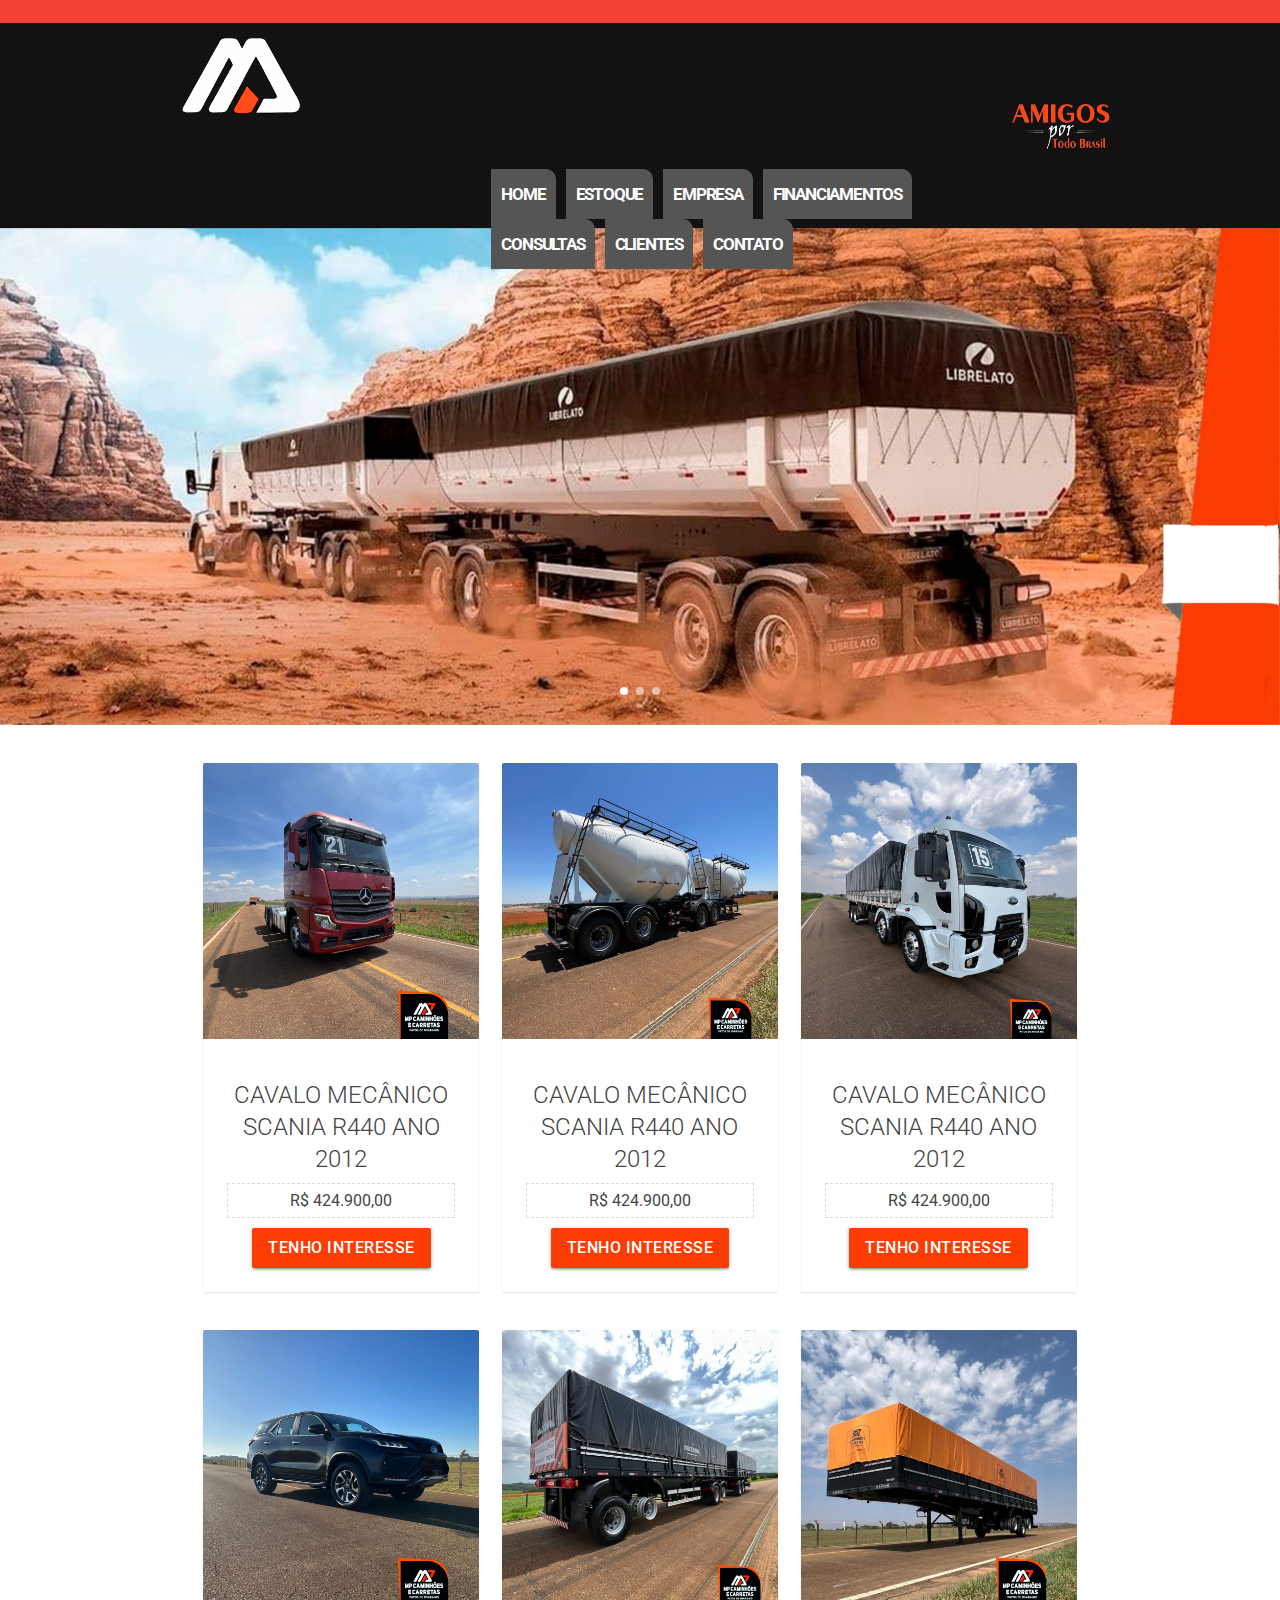
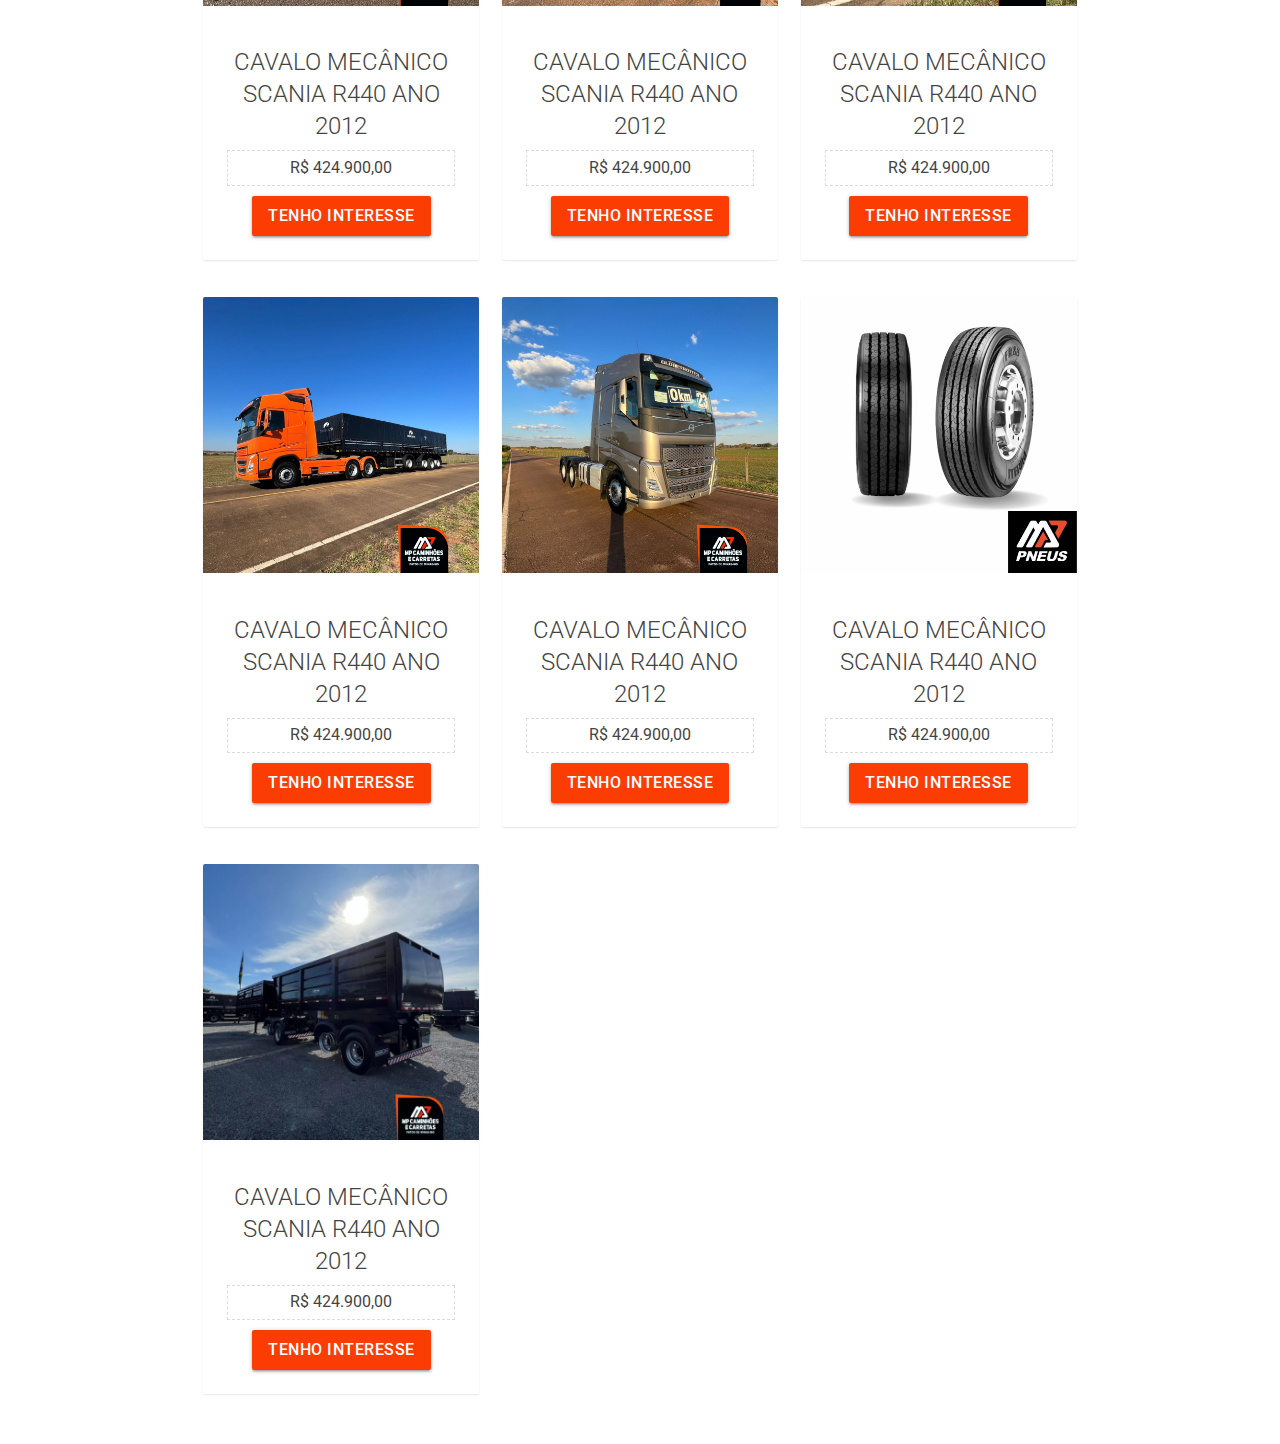
<file: mpCaminhoes/index.html>
<!DOCTYPE html>
<html lang="pt-br">

<head>
    <meta charset="UTF-8">
    <meta name="viewport" content="width=device-width, initial-scale=1.0">
    <meta http-equiv="X-UA-Compatible" content="ie=edge">
    <title>MP Caminhões e Carretas | Compra e venda de caminhões e implementos rodoviários</title>
    <link rel="icon" href="image/mp_caminhoes.png">
    <link rel="stylesheet" href="css/materialize.css">
    <link rel="stylesheet" href="css/custom.css">
    <link href='https://fonts.google.com/specimen/Bebas+Neue' rel='stylesheet' type='text/css'>
    <link rel="preconnect" href="https://fonts.googleapis.com">
    <link rel="preconnect" href="https://fonts.gstatic.com" crossorigin>
    <link href="https://fonts.googleapis.com/css2?family=Roboto:wght@400;500;900&display=swap" rel="stylesheet">
    <script src="https://ajax.googleapis.com/ajax/libs/jquery/3.5.1/jquery.min.js"></script>
    <script src="https://cdnjs.cloudflare.com/ajax/libs/popper.js/1.16.0/umd/popper.min.js"></script>
    <script src="js/materialize.js"></script>
    

</head>

<body>
    <section class="red">
        &nbsp;
    </section>
    <nav class="nav-wrapper">
        <a class="brand-logo" href="https://mpcaminhoes.com.br/var/www/html/mpcaminhoes.com.br/web/pages/home"><img src="image/logocamiones.gif"></a>
        <a href="#" data-target="mobile-demo" class="sidenav-trigger"><i class="material-icons"></i></a>
        <ul class="right center-align">
            <li><a class="item1" href="#">HOME</a></li>
            <li>
                <a class='dropdown-trigger' href='#' data-target='dropdown1'>ESTOQUE</a>
                <ul id='dropdown1' class='dropdown-content'>
                    <li><a href='#'>Opção 1</a></li>
                    <li><a href='#'>Opção 2</a></li>
                    <li><a href='#'>Opção 3</a></li>
                </ul>
            </li>
            <li><a class="item1" href="/secao/empresa.html">EMPRESA</a></li>
            <li><a class="item1" href="#">FINANCIAMENTOS</a></li>
            <li><a class="item1" href="#">CONSULTAS</a></li>
            <li><a class="item1" href="#">CLIENTES</a></li>
            <li><a class="item1" href="/secao/contato.html">CONTATO</a></li>
        </ul>
        <img src="image/amigos.jpg" class="ajust">
    </nav>

    <div class="carousel carousel-slider center">
        <div class="carousel-item" href="image/caminhao.jpg">
            <img src="image/caminhao.jpg"> </div>
        <div class="carousel-item" href="image/posto de caminhao.jpg">
            <img src="image/posto de caminhao.jpg"> </div>
        <div class="carousel-item" href="image/scania.jpg">
            <img src="image/scania.jpg"> </div>

    </div>
    <div class="grid container">
        <div class="row">
            <div class="col l4 m6 s12">
                <div class="card">
                    <div class="card-image zoomable-image">
                        <img src="image/21caminhao.jpg">
                    </div>
                    <div class="card-content center-align">
                        <h5 class="card-title">CAVALO MECÂNICO SCANIA R440 ANO 2012</h5>
                        <p class="card-text borda">R$ 424.900,00</p>
                        <a href="#" class="btn btn-primary">Tenho interesse</a>
                    </div>
                </div>
            </div>
            <div class="col l4 m6 s12">
                <div class="card">
                    <div class="card-image zoomable-image">
                        <img src="image/bitrem.jpg">
                    </div>
                    <div class="card-content center-align">
                        <h5 class="card-title">CAVALO MECÂNICO SCANIA R440 ANO 2012</h5>
                        <p class="card-text borda">R$ 424.900,00</p>
                        <a href="#" class="btn btn-primary">Tenho interesse</a>
                    </div>
                </div>
            </div>
            <div class="col l4 m6 s12">
                <div class="card">
                    <div class="card-image zoomable-image">
                        <img src="image/bitruck.jpg">
                    </div>
                    <div class="card-content center-align">
                        <h5 class="card-title">CAVALO MECÂNICO SCANIA R440 ANO 2012</h5>
                        <p class="card-text borda">R$ 424.900,00</p>
                        <a href="#" class="btn btn-primary">Tenho interesse</a>
                    </div>
                </div>
            </div>
            <div class="col l4 m6 s12">
                <div class="card">
                    <div class="card-image zoomable-image">
                        <img src="image/toyota.jpg">
                    </div>
                    <div class="card-content center-align">
                        <h5 class="card-title">CAVALO MECÂNICO SCANIA R440 ANO 2012</h5>
                        <p class="card-text borda">R$ 424.900,00</p>
                        <a href="#" class="btn btn-primary">Tenho interesse</a>
                    </div>
                </div>
            </div>
            <div class="col l4 m6 s12">
                <div class="card">
                    <div class="card-image zoomable-image">
                        <img src="image/rodotrem.jpg">
                    </div>
                    <div class="card-content center-align">
                        <h5 class="card-title">CAVALO MECÂNICO SCANIA R440 ANO 2012</h5>
                        <p class="card-text borda">R$ 424.900,00</p>
                        <a href="#" class="btn btn-primary">Tenho interesse</a>
                    </div>
                </div>
            </div>
            <div class="col l4 m6 s12">
                <div class="card">
                    <div class="card-image zoomable-image">
                        <img src="image/carreta.jpg">
                    </div>
                    <div class="card-content center-align">
                        <h5 class="card-title">CAVALO MECÂNICO SCANIA R440 ANO 2012</h5>
                        <p class="card-text borda">R$ 424.900,00</p>
                        <a href="#" class="btn btn-primary">Tenho interesse</a>
                    </div>
                </div>
            </div>
            <div class="col l4 m6 s12">
                <div class="card">
                    <div class="card-image zoomable-image">
                        <img src="image/conjunto.jpeg">
                    </div>
                    <div class="card-content center-align">
                        <h5 class="card-title">CAVALO MECÂNICO SCANIA R440 ANO 2012</h5>
                        <p class="card-text borda">R$ 424.900,00</p>
                        <a href="#" class="btn btn-primary">Tenho interesse</a>
                    </div>
                </div>
            </div>
            <div class="col l4 m6 s12">
                <div class="card">
                    <div class="card-image zoomable-image">
                        <img src="image/volvo.jpg">
                    </div>
                    <div class="card-content center-align">
                        <h5 class="card-title">CAVALO MECÂNICO SCANIA R440 ANO 2012</h5>
                        <p class="card-text borda">R$ 424.900,00</p>
                        <a href="#" class="btn btn-primary">Tenho interesse</a>
                    </div>
                </div>
            </div>
            <div class="col l4 m6 s12">
                <div class="card">
                    <div class="card-image zoomable-image">
                        <img src="image/pneu.png">
                    </div>
                    <div class="card-content center-align">
                        <h5 class="card-title">CAVALO MECÂNICO SCANIA R440 ANO 2012</h5>
                        <p class="card-text borda">R$ 424.900,00</p>
                        <a href="#" class="btn btn-primary">Tenho interesse</a>
                    </div>
                </div>
            </div>
            <div class="col l4 m6 s12">
                <div class="card">
                    <div class="card-image zoomable-image">
                        <img src="image/bicamba.webp">
                    </div>
                    <div class="card-content center-align">
                        <h5 class="card-title">CAVALO MECÂNICO SCANIA R440 ANO 2012</h5>
                        <p class="card-text borda">R$ 424.900,00</p>
                        <a href="#" class="btn btn-primary">Tenho interesse</a>
                    </div>
                </div>
            </div>
            
        </div>
    </div>
    </div>

    <script>
        document.addEventListener('DOMContentLoaded', function () {
            var elems = document.querySelectorAll('.carousel');
            var options = {
                fullWidth: true,
                duration: 90, 
                interval: 70 
            };
            var instance = M.Carousel.init(elems, options);
        });
    </script>
</body>

</html>
</file>
<file: mpCaminhoes/css/custom.css>
nav {
  background-color: #141112;
  height: 205px;
  box-shadow: 0 1px 2px #141112;
  display: flex;
  justify-content: space-between;
  align-items: center; 
  font-weight: bold;
  padding: 0;
  z-index: 2; 
}

.text-container {
  float: left; 
  width: 50%;   /*alinhar o texto dentro do container*/
  text-align: justify;
}

.image-container {
  float: right; /* alinhar a imagem à direita */
  width: 50%;   
  padding: 2.5cm;
}

p {
  font-family: "Roboto";
}

.mod{
  padding: 0;
  margin: auto;
  height: 450px;
  width: 800px;
  display: flex;
}

.ajust{
  width: 3cm;
  height: 1.4cm;
  margin-right: 18ch;
  margin-top: 0.3cap;

}

nav .brand-logo {
  display: block;
  max-width: 100%;
  height: auto;
  box-sizing: border-box;
  margin-left: 7%;
  border-radius: 0;
}

nav ul {
  list-style-type: none;
  margin: 5cm 0cm 0cm 13cm;
  padding: 0;
  overflow: hidden;
}


nav ul li {
  margin-right: 10px;
  position: relative;
  height: 50px;
  background-color: #555555;
  border-top-right-radius: 10px;
}

nav ul li::before {
  content: "";
  position: absolute;
  width: 0;
  height: 100%;
  bottom: 0;
  left: 0;
  border-top-right-radius: 10px;
  background-color: #ff0000;
  transition: all 0.4s ease;
}

nav ul li:hover::before {
  width: 100%;
}

nav ul li a {
  color: white;
  text-decoration: none;
  position: relative;
  letter-spacing: -1.2px;
  display: flex;
  align-items: center; 
  padding: 0 10px; 
  height: 100%; 
  line-height: 1; 
  font-size: 17px;
}
  
  
  ul {
    list-style-type: none;
    padding: 0%;  }
    
  ul li {
    display: inline-block;
    margin-bottom: 0;
    z-index: 400;
  }

.container {
    margin-top: 30px;
}

h2 {
    font-size: 36px;
    font-weight: 500;
    color: #444;
    margin-bottom: 20px;
    font-family: "Bebas Neue";
}

h1 {
    font-size: 24px;
    font-weight: 500;
    color: #444;
    margin-bottom: 20px;
}

h5 {
  font-family: 'Roboto';
  font-size: 14px;
  color: black;
  font-weight: bold;
}

.card {
    margin-bottom: 30px;
    box-shadow: 0 1px 2px rgba(0, 0, 0, 0.1);  
}

.card-title {
    font-size: 18px;
    font-weight: 500;
    color: #444;
    margin-bottom: 10px;
    font-family: 'Roboto';
    font-size: 14px;
    line-height: 28px;
}

.card-text {
    font-size: 16px;
    font-weight: 400;
    color: #444;
    margin-bottom: 10px;
}

.btn-primary {
    height: 40px;
    width: auto;
    background-color: #FB3C03;
    border-color: #FB3C03;
    font-size: 16px;
    font-weight: 500;
    color: #fff;
    padding: 8px 16px;
    margin-top: 10px;
    align-items: center; 
    line-height: 1.5; 

    
}

.carousel-slider{
  position:relative;
  z-index: 1;
}

.btn-primary:hover {
    background-color: #060100;
    border-color: #FB3C03;
    color: #FB3C03;    
}


.zoomable-image {
  position: relative;
  overflow: hidden;
  
}

.zoomable-image img {
  width: 100%;
  height: auto;
  transition: transform 0.4s ease-in-out;
}

.zoomable-image:hover img {
  transform: scale(1.6);
}

.borda{
  border: 1px dashed #DCDCDC;
  padding: 2%;
}

@media (max-width: 738px){
  .carousel {
    max-height: 300px;
  }
}

@media (max-width: 480px){
  .carousel{
    max-height: 200px;
  }
}

.input-field label {
  margin-top: -25px; 
}

/* sobrescrever o padrão do materialize */
.input-field input[type=text]:focus + label, .input-field input[type=email]:focus + label, .input-field input[type=tel]:focus + label {
  color: #000;
}

.input-field input[type=text]:focus, .input-field input[type=email]:focus, .input-field input[type=tel]:focus {
  border-bottom: 1px solid #000;
  box-shadow: 0 1px 0 0 #000;
}

.input-field input[type="text"], .input-field input[type="email"], .input-field input[type="tel"], textarea[id="mensagem"] {
  border-radius:15px;
  border: 1px solid #000
}

button[type=submit] {
  font-size: 16px;
  color: #ffffff;
  background-color: #4e2587;
}


a.link {
  color: #4e2587;
}
</file>
